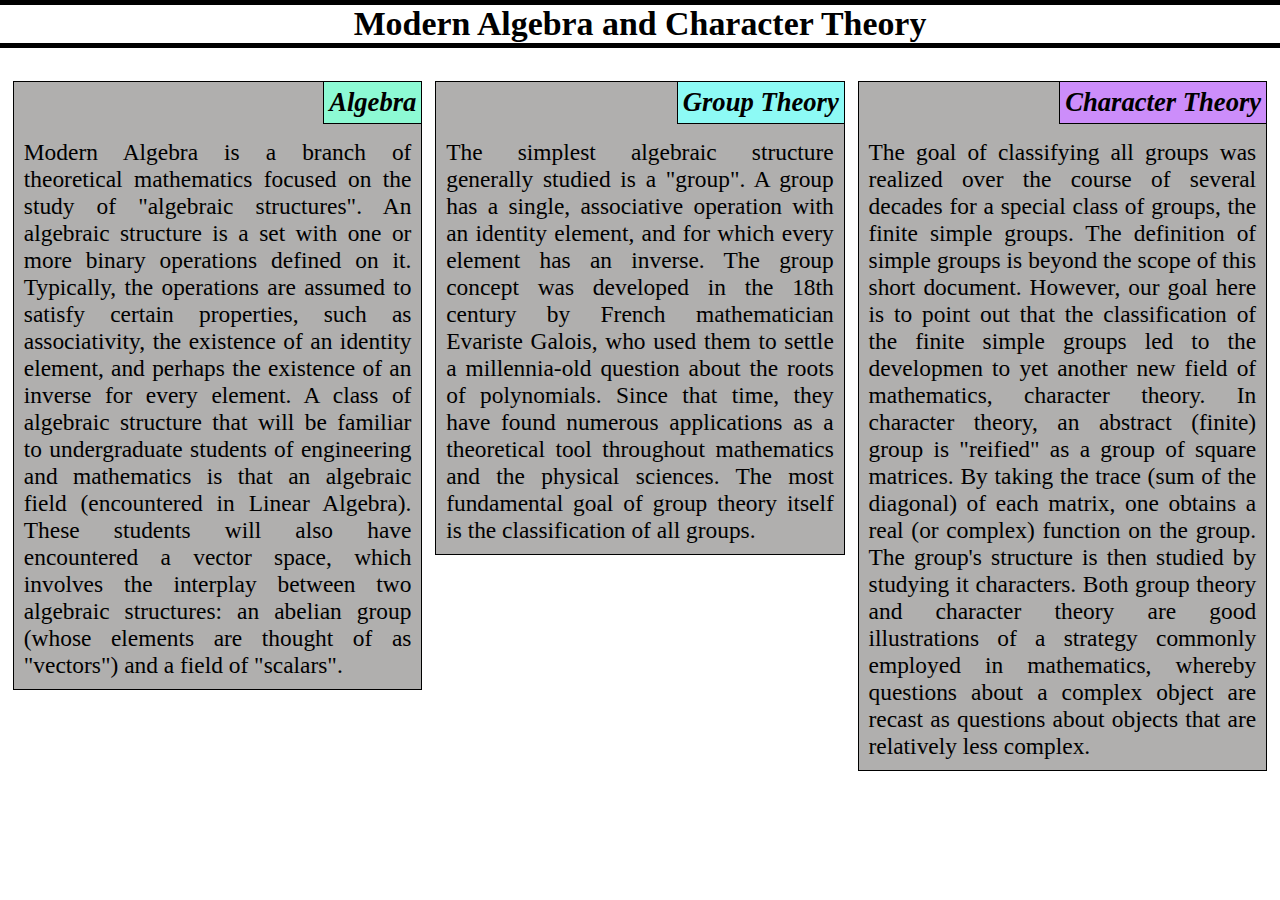
<file: Course Assignments/Module 2 Solution 1/index.html>
<!-- Module 2 Assignment Solution 1
 In Solution 1, I positioned the section headings by floating them to the right, and then clearing the paragraph to the right.
In Solution 2, I positioned the section headings using aboslute positioning.  -->

<!DOCTYPE html>
<html>

<head>
	<meta charset="utf-8">
	<meta name="viewport" content="width=device-width, initial-scale=1">   
	<title>Modern Algebra and Character Theory</title>
	<link rel="stylesheet"  href="./CSS/assignment2-Ervin-solution1.css" > 
</head>

<body>

	<h1 id="main" > Modern Algebra and Character Theory </h1>

	<section class="col-md1-left outer-left"  > <h1 id="head1">  Algebra  </h1>  
  	<p> Modern Algebra is a branch of theoretical mathematics focused on the study of "algebraic structures".  An algebraic structure is a set with one or more binary operations defined on it.  Typically, the operations are assumed to satisfy certain properties, such as associativity, the existence of an identity element, and perhaps the existence of an inverse for every element.  
  	A class of algebraic structure that will be familiar to undergraduate students of engineering and mathematics is that an algebraic field (encountered in Linear Algebra).  These students will also have encountered a vector space, which involves the interplay between two algebraic structures: an abelian group (whose elements are thought of as "vectors") and a field of "scalars".
 		</p>
	</section>

	<section class="col-md1-right inner" > <h1 id="head2" >  Group Theory  </h1>  
 		<p>  The simplest algebraic structure generally studied is a "group".  A group has a single, associative operation with an identity element, and for which every element has an inverse.  The group concept was developed in the 18th century by French mathematician Evariste Galois, who used them to settle a millennia-old question about the roots of polynomials. Since that time, they have found numerous applications as a theoretical tool throughout mathematics and the physical sciences.  The most fundamental goal of group theory itself is the classification of all groups.  
 		</p>
	</section>

	<section class="col-md2 outer-right" > <h1  id="head3">  Character Theory  </h1>  
 		<p>  The goal of classifying all groups was realized over the course of several decades for a special class of groups, the finite simple groups.  The definition of simple groups is beyond the scope of this short document. However, our goal here is to point out that the classification of the finite simple groups led to the developmen to yet another new field of mathematics, character theory.  In character theory, an abstract (finite) group is "reified" as a group of square matrices.  By taking the trace (sum of the diagonal) of each matrix, one obtains a real (or complex) function on the group.  The group's structure is then studied by studying it characters.  Both group theory and character theory are good illustrations of a strategy commonly employed in mathematics, whereby questions about a complex object are recast as questions about objects that are relatively less complex.
 		</p>
	</section>

</body>


</html>
</file>
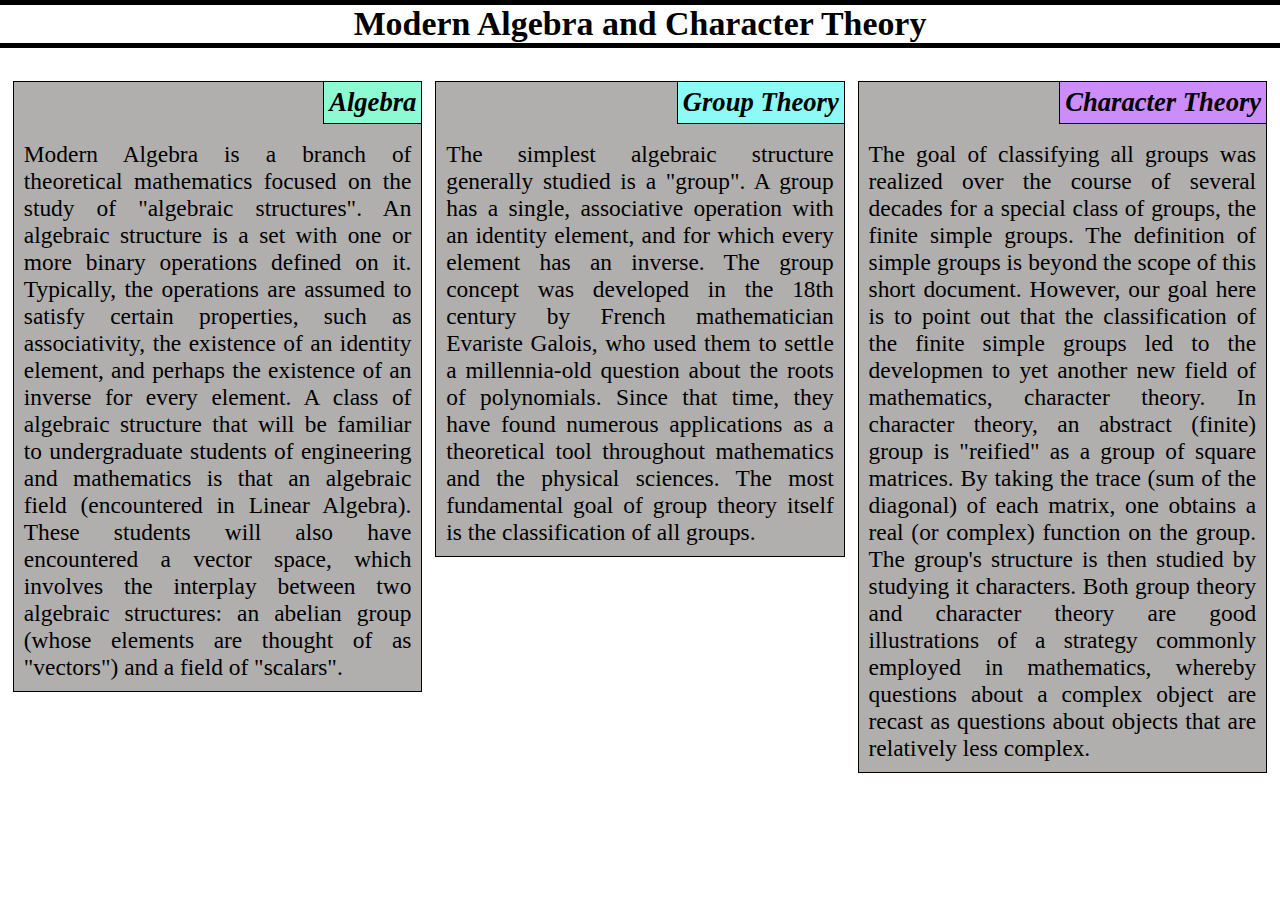
<file: Course Assignments/Module 2 Solution 2/index.html>
<!-- Module 2 Assignment Solution 1
 In Solution 1, I positioned the section headings by floating them to the right, and then clearing the paragraph to the right.
In Solution 2, I positioned the section headings using aboslute positioning.  -->



<!-- One problem I really didn't solve was how to dynamically change the space between the section 
headers and text so that it looks good on a lot of different devices.   -->

<!DOCTYPE html>
<html>

<head>
	<meta charset="utf-8">
	<meta name="viewport" content="width=device-width, initial-scale=1">   
	<title>Modern Algebra and Character Theory</title>
	<link rel="stylesheet"  href="./CSS/assignment2-Ervin-solution2.css" > 
</head>

<body>

	<h1 id="main" > Modern Algebra and Character Theory </h1>

	<section class="col-md1-left outer-left"  > <h1 id="head1">  Algebra  </h1>  
  	<p  class="bigp midp smallp "> Modern Algebra is a branch of theoretical mathematics focused on the study of "algebraic structures".  An algebraic structure is a set with one or more binary operations defined on it.  Typically, the operations are assumed to satisfy certain properties, such as associativity, the existence of an identity element, and perhaps the existence of an inverse for every element.  
  	A class of algebraic structure that will be familiar to undergraduate students of engineering and mathematics is that an algebraic field (encountered in Linear Algebra).  These students will also have encountered a vector space, which involves the interplay between two algebraic structures: an abelian group (whose elements are thought of as "vectors") and a field of "scalars".
 		</p>
	</section>

	<section class="col-md1-right inner" > <h1 id="head2" >  Group Theory  </h1>  
 		<p  class="bigp midp smallp ">  The simplest algebraic structure generally studied is a "group".  A group has a single, associative operation with an identity element, and for which every element has an inverse.  The group concept was developed in the 18th century by French mathematician Evariste Galois, who used them to settle a millennia-old question about the roots of polynomials. Since that time, they have found numerous applications as a theoretical tool throughout mathematics and the physical sciences.  The most fundamental goal of group theory itself is the classification of all groups.  
 		</p>
	</section>

	<section class="col-md2 outer-right" > <h1  id="head3">  Character Theory  </h1>  
 		<p  class="bigp midp smallp ">  The goal of classifying all groups was realized over the course of several decades for a special class of groups, the finite simple groups.  The definition of simple groups is beyond the scope of this short document. However, our goal here is to point out that the classification of the finite simple groups led to the developmen to yet another new field of mathematics, character theory.  In character theory, an abstract (finite) group is "reified" as a group of square matrices.  By taking the trace (sum of the diagonal) of each matrix, one obtains a real (or complex) function on the group.  The group's structure is then studied by studying it characters.  Both group theory and character theory are good illustrations of a strategy commonly employed in mathematics, whereby questions about a complex object are recast as questions about objects that are relatively less complex.
 		</p>
	</section>

</body>


</html>
</file>
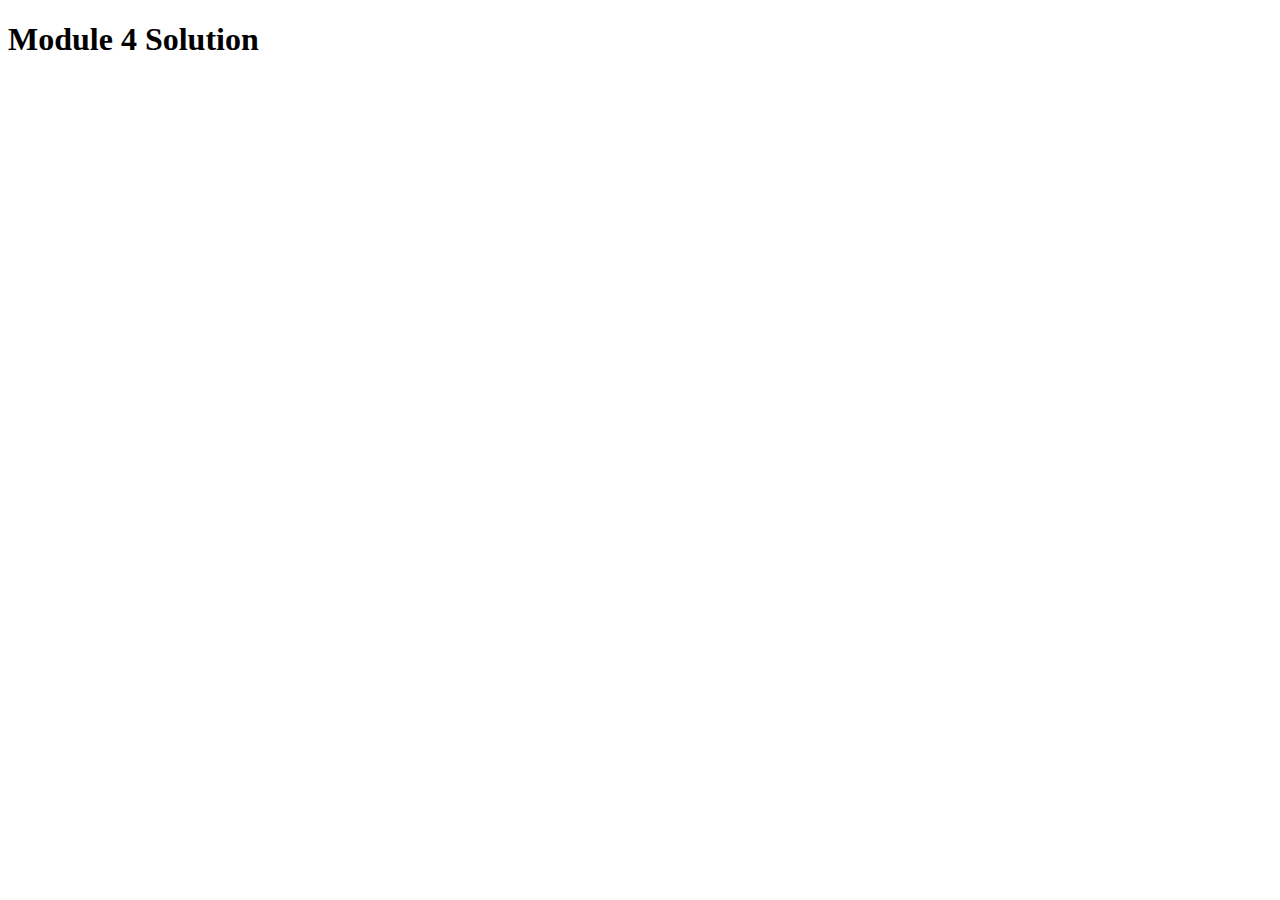
<file: Course Assignments/Module 4/index.html>
<!DOCTYPE html>
<html>
<head>
  <meta charset="utf-8">
  <title>Module 4 Solution</title>
  <script>
    var names = []; // DO NOT REMOVE    I do not understand this part.
  </script>
  <script src="SpeakHello.js"></script>
  <script src="SpeakGoodBye.js"></script>
  <script src="script.js"></script>
</head>
<body>
  <h1>Module 4 Solution</h1>
</body>
</html>
</file>
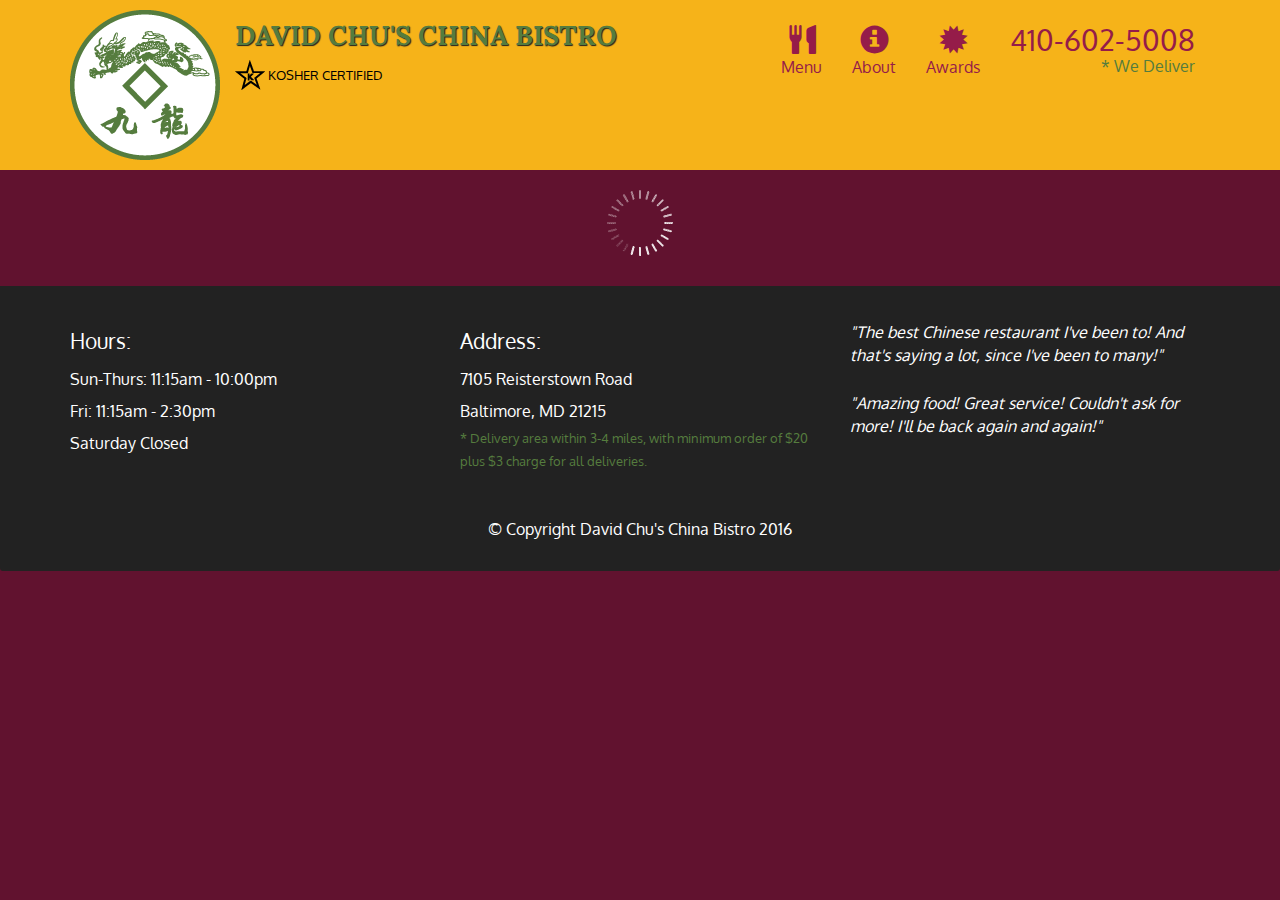
<file: Course Assignments/Module 5/assignment5-solution-starter/index.html>
<!doctype html>
<html lang="en">
  <head>
    <meta charset="utf-8">
    <meta http-equiv="X-UA-Compatible" content="IE=edge">
    <meta name="viewport" content="width=device-width, initial-scale=1">
    <title>David Chu's China Bistro</title>
    <link rel="stylesheet" href="css/bootstrap.min.css">
    <link rel="stylesheet" href="css/styles.css">
    <link href='https://fonts.googleapis.com/css?family=Oxygen:400,300,700' rel='stylesheet' type='text/css'>
    <link href='https://fonts.googleapis.com/css?family=Lora' rel='stylesheet' type='text/css'>
  </head>
<body>
  <header>
    <nav id="header-nav" class="navbar navbar-default">
      <div class="container">
        <div class="navbar-header">
          <a href="index.html" class="pull-left visible-md visible-lg">
            <div id="logo-img" alt="Logo image"></div>
          </a>

          <div class="navbar-brand">
            <a href="index.html"><h1>David Chu's China Bistro</h1></a>
            <p>
              <img src="images/star-k-logo.png" alt="Kosher certification">
              <span>Kosher Certified</span>
            </p>
          </div>

          <button id="navbarToggle" type="button" class="navbar-toggle collapsed" data-toggle="collapse" data-target="#collapsable-nav" aria-expanded="false">
            <span class="sr-only">Toggle navigation</span>
            <span class="icon-bar"></span>
            <span class="icon-bar"></span>
            <span class="icon-bar"></span>
          </button>
        </div>
        
        <div id="collapsable-nav" class="collapse navbar-collapse">
           <ul id="nav-list" class="nav navbar-nav navbar-right">
            <li id="navHomeButton" class="visible-xs active">
              <a href="index.html">
                <span class="glyphicon glyphicon-home"></span> Home</a>
            </li>
            <li id="navMenuButton">
              <a href="#" onclick="$dc.loadMenuCategories();">
                <span class="glyphicon glyphicon-cutlery"></span><br class="hidden-xs"> Menu</a>
            </li>
            <li>
              <a href="#">
                <span class="glyphicon glyphicon-info-sign"></span><br class="hidden-xs"> About</a>
            </li>
            <li>
              <a href="#">
                <span class="glyphicon glyphicon-certificate"></span><br class="hidden-xs"> Awards</a>
            </li>
            <li id="phone" class="hidden-xs">
              <a href="tel:410-602-5008">
                <span>410-602-5008</span></a><div>* We Deliver</div>
            </li>
          </ul><!-- #nav-list -->
        </div><!-- .collapse .navbar-collapse -->
      </div><!-- .container -->
    </nav><!-- #header-nav -->
  </header>

  <div id="call-btn" class="visible-xs">
    <a class="btn" href="tel:410-602-5008">
    <span class="glyphicon glyphicon-earphone"></span>
    410-602-5008
    </a>
  </div>
  <div id="xs-deliver" class="text-center visible-xs">* We Deliver</div>




<!-- Beginning of the Main Page Content
This basic HTML file will be used to display all of the pages of the website -->


  <div id="main-content" class="container"></div>


<!-- End of main content.  Kind of short, huh.  
Of course, we will insert what we want here depending on which page we're loading.
 -->



  <footer class="panel-footer">
    <div class="container">
      <div class="row">
        <section id="hours" class="col-sm-4">
          <span>Hours:</span><br>
          Sun-Thurs: 11:15am - 10:00pm<br>
          Fri: 11:15am - 2:30pm<br>
          Saturday Closed
          <hr class="visible-xs">
        </section>
        <section id="address" class="col-sm-4">
          <span>Address:</span><br>
          7105 Reisterstown Road<br>
          Baltimore, MD 21215
          <p>* Delivery area within 3-4 miles, with minimum order of $20 plus $3 charge for all deliveries.</p>
          <hr class="visible-xs">
        </section>
        <section id="testimonials" class="col-sm-4">
          <p>"The best Chinese restaurant I've been to! And that's saying a lot, since I've been to many!"</p>
          <p>"Amazing food! Great service! Couldn't ask for more! I'll be back again and again!"</p>
        </section>
      </div>
      <div class="text-center">&copy; Copyright David Chu's China Bistro 2016</div>
    </div>
  </footer>

  <!-- jQuery (Bootstrap JS plugins depend on it) -->
  <script src="js/jquery-2.1.4.min.js"></script>
  <script src="js/bootstrap.min.js"></script>
  <script src="js/ajax-utils.js"></script>
  <script src="js/script.js"></script>
</body>
</html>
</file>
<file: Course Assignments/Module 2 Solution 1/CSS/assignment2-Ervin-solution1.css>
/****** Style file for Assignment 2 ********/
/******  Solution 1: Floating the Sections Headings ***********/

/*** zeroing out browser box-layout defaults, setting box sizing to border box, and setting default font-size for the document (approx. 18px) ****/

		* {  box-sizing: border-box; 
	    margin: 0;
	    padding: 0;
	    border: 0;
	    font-size: 110%;
		}

/******************************* base styling *******************/

    /***** Main Header *****/
		#main {   text-align: center;  
							border-top: 5px solid black;
							border-bottom: 5px solid black;
							margin-bottom: 20px;
							font-size: 1.75em;}    /*    font size to be 175% of paragraph font.  */


		section { 
     						background-color: #B0afae;
     	          border: 1px solid black;
     	           }


   p {  clear: right;
   	    color: #000000;
   	    padding: 10px;
   	    text-align: justify;
     }
  

  /*  Section Headers */
    section > h1 {  
    	              background-color: #b9dbe1;
    	              padding: 5px;
    	              border-top: 0px;
    	              border-right: 0px;
    	              border-left: 1px solid black;
    	              border-bottom: 1px solid black;
    	              font-style: italic;
    	              font-size: 1.25em;
    	              margin-bottom: 5px;
    	             float: right;
    	            }


#head1 { background-color: #8dfad4; }
#head2 { background-color: #8dfaf5; }
#head3 { background-color: #cc8dfa; }


/********************* Responsive Design *****************************/
/****   large devices (i.e. min width of 992px) ****/         
@media (min-width: 992px) {    
section { float: left; width: 32%; margin-top: 1%; margin-bottom: 1%;}
.inner {margin-left: .5%; margin-right: .5%;  }
.outer-left {margin-left: 1%; margin-right: .5%;  }
.outer-right {margin-left: .5%; margin-right: 1%;}

}

/***  medium-size devices (i.e. between 786 and 991 px wide) ***/  
@media (min-width: 768px) and (max-width: 991px) {  
section {float: left; margin-top:1%;  } 
.col-md1-left {width: 48.5%; margin-right: 0.5%; margin-left: 1%;}
.col-md1-right {width: 48.5%; margin-right: 1%; margin-left: 0.5%; padding-bottom: 120px;}
.col-md2{width: 98%; margin-left: 1%; margin-right: 1%;margin-bottom: 1%;}
}

/******** small devices **************/
@media (max-width: 767px) {
section {margin-bottom: 20px; margin-left: 5%; margin-right: 5%;  }
}
</file>
<file: Course Assignments/Module 2 Solution 2/CSS/assignment2-Ervin-solution2.css>
/****** Style file for Assignment 2 ********/
/******  Solution 2: Position the Section Headings with Absolute Positioning ***********/

/*** zeroing out browser box-layout defaults, setting box sizing to border box, and setting default font-size for the document (approx. 18px) ****/

		* {  box-sizing: border-box; 
	    margin: 0;
	    padding: 0;
	    border: 0;
	    font-size: 110%;
		}

/******************************* base styling *******************/

    /***** Main Header *****/
		#main {   text-align: center;  
							border-top: 5px solid black;
							border-bottom: 5px solid black;
							margin-bottom: 20px;
							font-size: 1.75em;}    /*    font size to be 175% of paragraph font.  */


		section { 	position: relative;
     						background-color: #B0afae;
     	          border: 1px solid black;
     	           }


   p {  clear: right;
   	    color: #000000;
   	    padding: 10px;
   	    text-align: justify;
     }
  

  /*  Section Headers */
    section > h1 {  
    								position: absolute;
    								top: 0px;
    								right: 0px;
    	              background-color: #b9dbe1;
    	              padding: 5px;
    	              border-top: 0px;
    	              border-right: 0px;
    	              border-left: 1px solid black;
    	              border-bottom: 1px solid black;
    	              font-style: italic;
    	              font-size: 1.25em;
    	              margin-bottom: 5px;
    	            }


#head1 { background-color: #8dfad4; }
#head2 { background-color: #8dfaf5; }
#head3 { background-color: #cc8dfa; }


/********************* Responsive Design *****************************/
/****   large devices (i.e. min width of 992px) ****/         
@media (min-width: 992px) {    
section { float: left; width: 32%; margin-top: 1%; margin-bottom: 1%;}
.inner {margin-left: .5%; margin-right: .5%;  }
.outer-left {margin-left: 1%; margin-right: .5%;  }
.outer-right {margin-left: .5%; margin-right: 1%;}

.bigp { margin-top: 12%;  }

}

/***  medium-size devices (i.e. between 786 and 991 px wide) ***/  
@media (min-width: 768px) and (max-width: 991px) {  
section {float: left; margin-top:1%;  } 
.col-md1-left {width: 48.5%; margin-right: 0.5%; margin-left: 1%;}
.col-md1-right {width: 48.5%; margin-right: 1%; margin-left: 0.5%; padding-bottom: 120px;}
.col-md2{width: 98%; margin-left: 1%; margin-right: 1%;margin-bottom: 1%;}

.midp {margin-top: 14%; }

}

/******** small devices **************/
@media (max-width: 767px) {
section {margin-bottom: 20px; margin-left: 5%; margin-right: 5%;  }

.smallp { margin-top: 10%;  }

}
</file>
<file: Course Assignments/Module 5/assignment5-solution-starter/css/styles.css>
body {
  font-size: 16px;
  color: #fff;
  background-color: #61122f;
  font-family: 'Oxygen', sans-serif;
}

/** HEADER **/
#header-nav {
  background-color: #f6b319;
  border-radius: 0;
  border: 0;
}

#logo-img {
  background: url('../images/restaurant-logo_large.png') no-repeat;
  width: 150px;
  height: 150px;
  margin: 10px 15px 10px 0;
}

.navbar-brand {
  padding-top: 25px;
}
.navbar-brand h1 { /* Restaurant name */
  font-family: 'Lora', serif;
  color: #557c3e;
  font-size: 1.5em;
  text-transform: uppercase;
  font-weight: bold;
  text-shadow: 1px 1px 1px #222;
  margin-top: 0;
  margin-bottom: 0;
  line-height: .75;
}
.navbar-brand a:hover, .navbar-brand a:focus {
  text-decoration: none;
}
.navbar-brand p { /* Kosher cert */
  color: #000;
  text-transform: uppercase;
  font-size: .7em;
  margin-top: 15px;
}
.navbar-brand p span { /* Star-K */
  vertical-align: middle;
}

#nav-list {
  margin-top: 10px;
}
#nav-list a {
  color: #951C49;
  text-align: center;
}
#nav-list a:hover {
  background: #E7E7E7;
}
#nav-list a span {
  font-size: 1.8em;
}

#phone {
  margin-top: 5px;
}
#phone a { /* Phone number */
  text-align: right;
  padding-bottom: 0;
}
#phone div { /* We Deliver */
  color: #557c3e;
  text-align: right;
  padding-right: 15px;
}

.navbar-header button.navbar-toggle, .navbar-header .icon-bar {
  border: 1px solid #61122f;
}
.navbar-header button.navbar-toggle {
  clear: both;
  margin-top: -30px;
}
/* END HEADER */

/* FOOTER */
.panel-footer {
  margin-top: 30px;
  padding-top: 35px;
  padding-bottom: 30px;
  background-color: #222;
  border-top: 0;
}
.panel-footer div.row {
  margin-bottom: 35px;
}
#hours, #address {
  line-height: 2;
}
#hours > span, #address > span {
  font-size: 1.3em;
}
#address p {
  color: #557c3e;
  font-size: .8em;
  line-height: 1.8;
}
#testimonials {
  font-style: italic;
}
#testimonials p:nth-child(2) {
  margin-top: 25px;
}
/* END FOOTER */



/* HOME PAGE */
.container .jumbotron {
  box-shadow: 0 0 50px #3F0C1F;
  border: 2px solid #3F0C1F;
}

#menu-tile, #specials-tile, #map-tile {
  height: 250px;
  width: 100%;
  margin-bottom: 15px;
  position: relative;
  border: 2px solid #3F0C1F;
  overflow: hidden;
}
#menu-tile:hover, #specials-tile:hover, #map-tile:hover {
  box-shadow: 0 1px 5px 1px #cccccc;
}
#menu-tile {
  background: url('../images/menu-tile.jpg') no-repeat;
  background-position: center;
}
#specials-tile {
  background: url('../images/specials-tile.jpg') no-repeat;
  background-position: center;
}
#menu-tile span, #specials-tile span, #map-tile span {
  position: absolute;
  bottom: 0;
  right: 0;
  width: 100%;
  text-align: center;
  font-size: 1.6em;
  text-transform: uppercase;
  background-color: #000;
  color: #fff;
  opacity: .8;
}
/* END HOME PAGE */

/* MENU CATEGORIES PAGE */
.category-tile { 
  position: relative;
  border: 2px solid #3F0C1F;
  overflow: hidden;
  width: 200px;
  height: 200px;
  margin: 0 auto 15px;
}
.category-tile span {
  position: absolute;
  bottom: 0;
  right: 0;
  width: 100%;
  text-align: center;
  font-size: 1.2em;
  text-transform: uppercase;
  background-color: #000;
  color: #fff;
  opacity: .8;
}
.category-tile:hover {
  box-shadow: 0 1px 5px 1px #cccccc;
}

#menu-categories-title + div {
  margin-bottom: 50px;
}
/* END MENU CATEGORIES PAGE */

/* SINGLE CATEGORY PAGE */
.menu-item-tile {
  margin-bottom: 25px;
}
.menu-item-tile hr {
  width: 80%;
}
.menu-item-tile .menu-item-price {
  font-size: 1.1em;
  text-align: right;
  margin-top: -15px;
  margin-right: -15px;
}
.menu-item-tile .menu-item-price span {
  font-size: .6em;
}
.menu-item-photo {
  position: relative;
  border: 2px solid #3F0C1F; 
  overflow: hidden;
  padding: 0;
  margin-right: -15px;
  margin-left: auto;
  margin-bottom: 20px;
  max-width: 250px;
}
.menu-item-photo div {
  position: absolute;
  bottom: 0;
  right: 0;
  width: 80px;
  background-color: #557c3e;
  text-align: center;
}
.menu-item-description {
  padding-right: 30px;
}
h3.menu-item-title {
  margin: 0 0 10px;
}
.menu-item-details {
  font-size: .9em;
  font-style: italic;
}
/* END SINGLE CATEGORY PAGE */


/********** Large devices only **********/
@media (min-width: 1200px) {
  .container .jumbotron {
    background: url('../images/jumbotron_1200.jpg') no-repeat;
    height: 675px;
  }
}

/********** Medium devices only **********/
@media (min-width: 992px) and (max-width: 1199px) {
  /* Header */
  #logo-img {
    background: url('../images/restaurant-logo_medium.png') no-repeat;
    width: 100px;
    height: 100px;
    margin: 5px 5px 5px 0;
  }
  /* End Header */

  /* Home Page */
  .container .jumbotron {
    background: url('../images/jumbotron_992.jpg') no-repeat;
    height: 558px;
  }
  /* End Home Page */
}

/********** Small devices only **********/
@media (min-width: 768px) and (max-width: 991px) {
  /* Home Page */
  .container .jumbotron {
    background: url('../images/jumbotron_768.jpg') no-repeat;
    height: 432px;
  }
  /* End Home Page */
}

/********** Extra small devices only **********/
@media (max-width: 767px) {
  /* Header */
  .navbar-brand {
    padding-top: 10px;
    height: 80px;
  }
  .navbar-brand h1 { /* Restaurant name */
    padding-top: 10px;
    font-size: 5vw; /* 1vw = 1% of viewport width */
  }
  .navbar-brand p { /* Kosher cert */
    font-size: .6em;
    margin-top: 12px;
  }
  .navbar-brand p img { /* Star-K */
    height: 20px;
  }

  #collapsable-nav a { /* Collapsed nav menu text */
    font-size: 1.2em;
  }
  #collapsable-nav a span { /* Collapsed nav menu glyph */
    font-size: 1em;
    margin-right: 5px;
  }

  #call-btn > a {
    font-size: 1.5em;
    display: block;
    margin: 0 20px;
    padding: 10px;
    border: 2px solid #fff;
    background-color: #f6b319;
    color: #951c49;
  }
  #xs-deliver {
    margin-top: 5px;
    font-size: .7em;
    letter-spacing: .1em;
    text-transform: uppercase;
  }
  /* End Header */

  /* Footer */
  .panel-footer section {
    margin-bottom: 30px;
    text-align: center;
  }
  .panel-footer section:nth-child(3) {
    margin-bottom: 0; /* margin already exists on the whole row */
  }
  .panel-footer section hr {
    width: 50%;
  }
  /* End Footer */

  /* Home Page */
  .container .jumbotron {
    margin-top: 30px;
    padding: 0;
  }
  #menu-tile, #specials-tile {
    width: 360px;
    margin: 0 auto 15px;
  }

  .menu-item-photo {
    margin-right: auto;
  }
  .menu-item-tile .menu-item-price {
    text-align: center;
  }
  .menu-item-description {
    text-align: center;;
  }
}


/********** Super extra small devices Only :-) (e.g., iPhone 4) **********/
@media (max-width: 479px) {
  /* Header */
  .navbar-brand h1 { /* Restaurant name */
    padding-top: 5px;
    font-size: 6vw;
  }
  /* End Header */
  
  /* Home page */
  #menu-tile, #specials-tile {
    width: 280px;
    margin: 0 auto 15px;
  }

  .col-xxs-12 {
    position: relative;
    min-height: 1px;
    padding-right: 15px;
    padding-left: 15px;
    float: left;
    width: 100%;
  }
}
</file>
